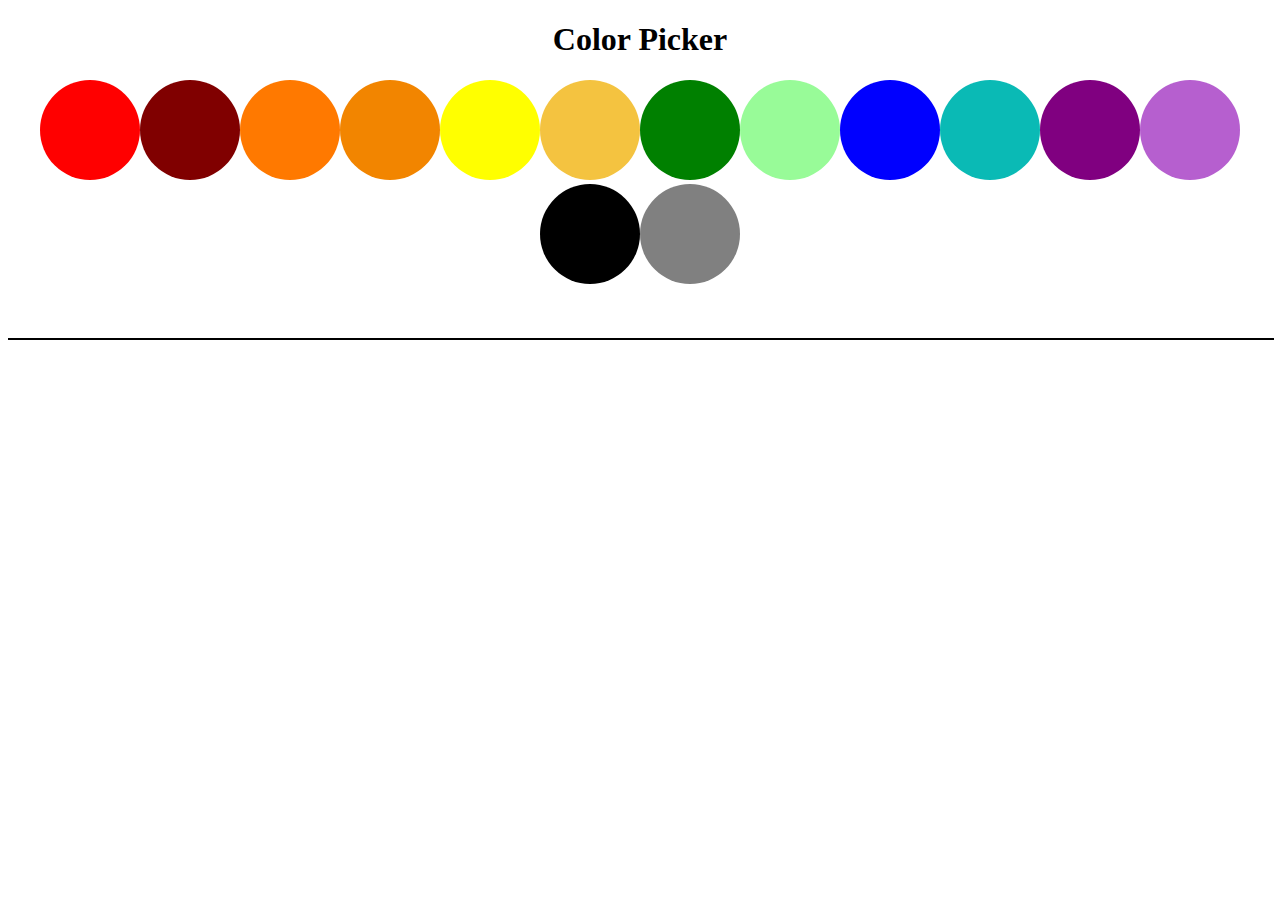
<file: index.html>
<!DOCTYPE html>
<html lang="en" dir="ltr">
  <head>
    <link rel="stylesheet" href="master.css">
    <meta charset="utf-8">
    <title>M Color Picker</title>
  </head>
  <body>
    <h1>Color Picker</h1>
    <div class="flexbox">
      <a href="red.html"><span id="red" class="colors"></span></a>
      <a href="marron.html"><span id="marron" class="colors"></span></a>
      <a href="orange.html"><span id="orange" class="colors"></span></a>
      <a href="tangerine.html"><span id="tangerine" class="colors"></span></a>
      <a href="yellow.html"><span id="yellow" class="colors"></span></a>

      <a href="saffron.html"><span id="saffron" class="colors"></span></a>

      <a href="green.html"><span id="green" class="colors"></span></a>

      <a href="mint.html"><span id="mint" class="colors"></span></a>
      <a href="blue.html"><span id="blue" class="colors"></span></a>
      <a href="pregnant-woman-blue.html"><span id="pregnant-woman-blue" class="colors"></span></a>
      <a href="purple.html"><span id="purple" class="colors"></span></a>
      <a href="lilac.html"><span id="lilac" class="colors"></span></a>

      <a href="black.html"><span id="black" class="colors"></span></a>
      <a href="gray.html"><span id="gray" class="colors"></span></a>

    </div>
    <div class="line"></div>
  </body>
</html>
</file>
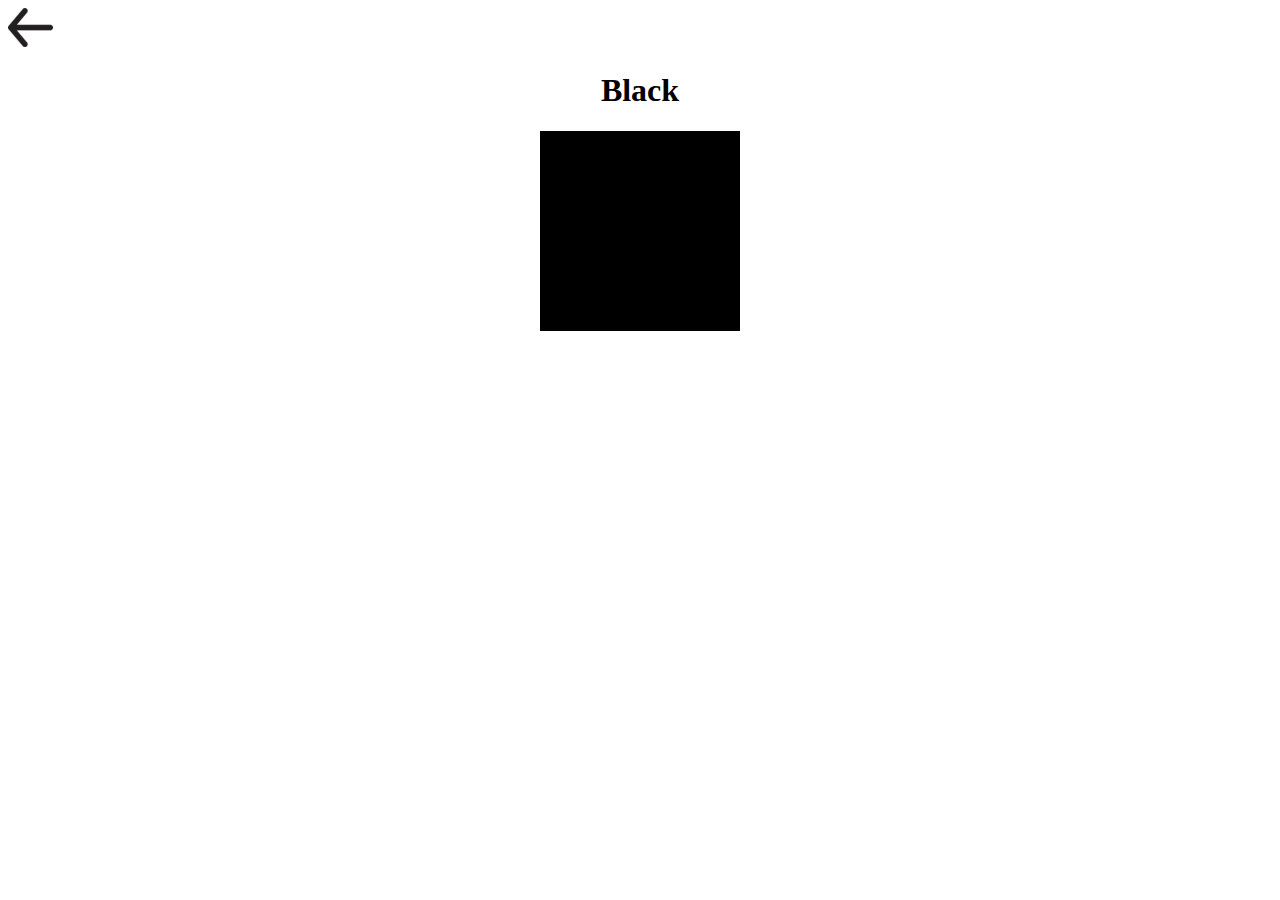
<file: black.html>
<!DOCTYPE html>
<html lang="en" dir="ltr">
  <head>
    <style media="screen">
      h1 {
        text-align: center;
      }

      div {
        margin: 0 auto;
        width: 200px;
        height: 200px;
        background-color: black;
      }
    </style>
    <meta charset="utf-8">
    <title>Black</title>
  </head>
  <body>
        <a href="index.html"><img src="backarrow.png" alt=""></a>
    <h1>Black</h1>
    <div class="">

    </div>
  </body>
</html>
</file>
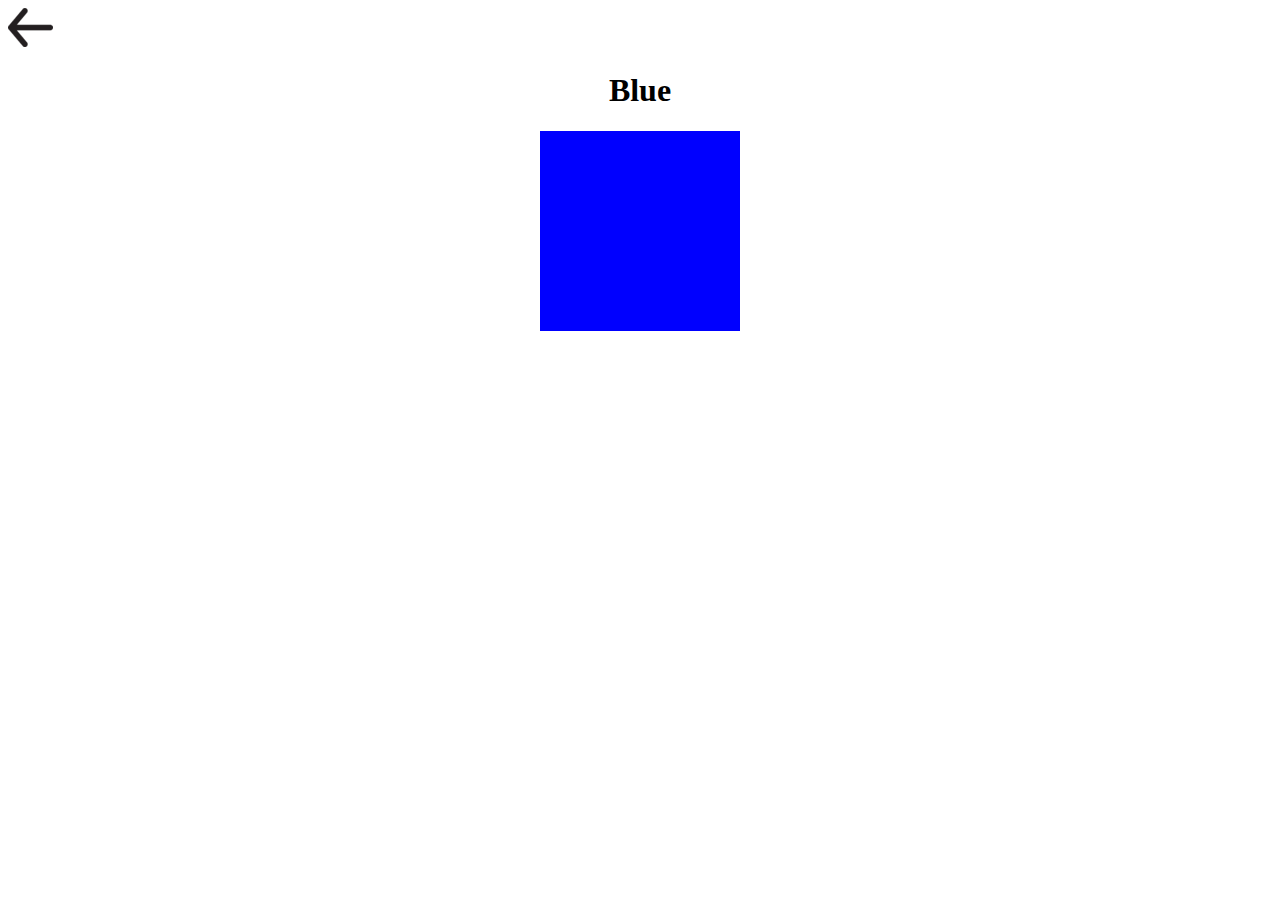
<file: blue.html>
<!DOCTYPE html>
<html lang="en" dir="ltr">
  <head>
    <style media="screen">
      h1 {
        text-align: center;
      }

      div {
        margin: 0 auto;
        width: 200px;
        height: 200px;
        background-color: blue;
      }
    </style>
    <meta charset="utf-8">
    <title>Blue</title>
  </head>
  <body>
        <a href="index.html"><img src="backarrow.png" alt=""></a>
    <h1>Blue</h1>
    <div class="">

    </div>
  </body>
</html>
</file>
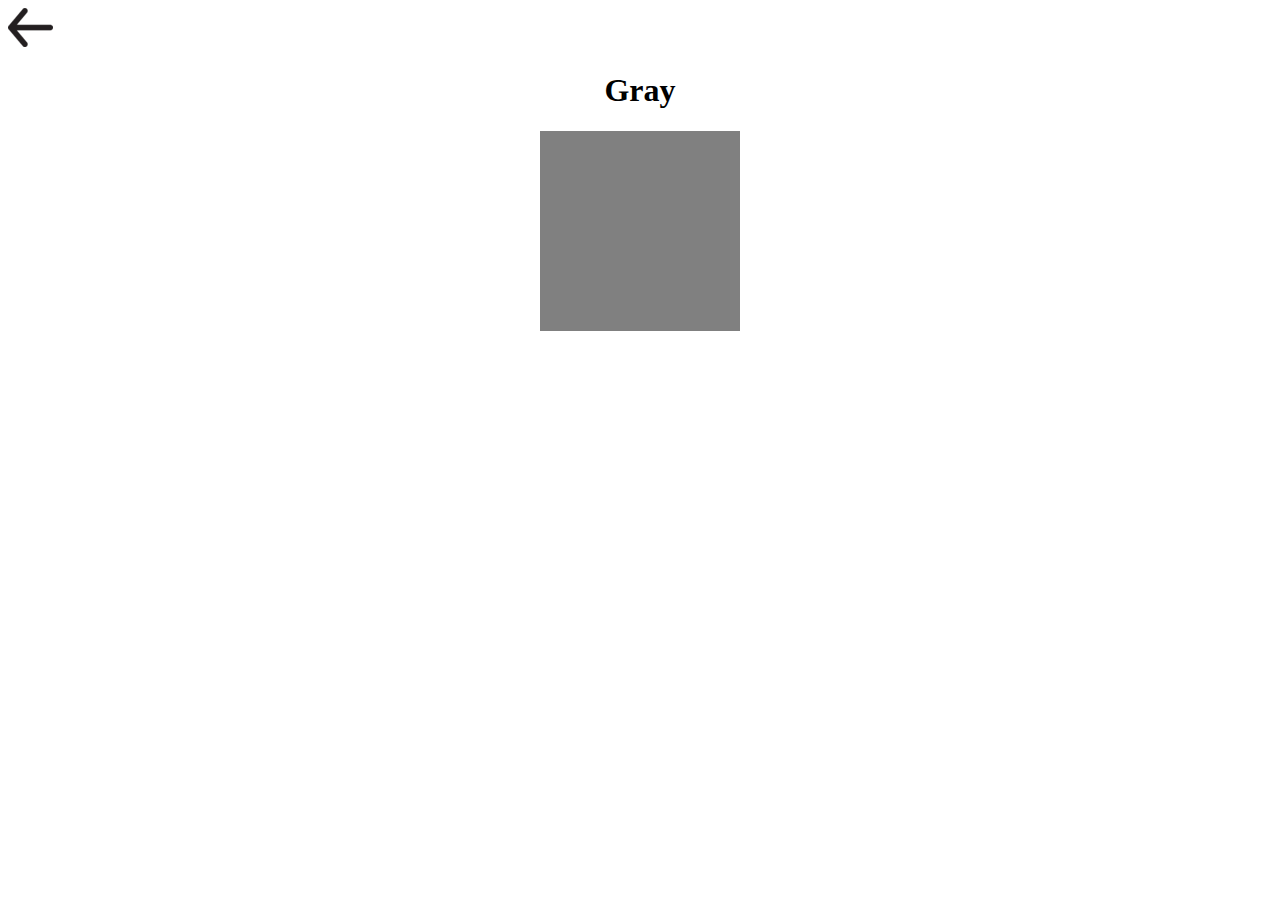
<file: gray.html>
<!DOCTYPE html>
<html lang="en" dir="ltr">
  <head>
    <style media="screen">
      h1 {
        text-align: center;
      }

      div {
        margin: 0 auto;
        width: 200px;
        height: 200px;
        background-color: gray;
      }
    </style>
    <meta charset="utf-8">
    <title>Gray</title>
  </head>
  <body>
        <a href="index.html"><img src="backarrow.png" alt=""></a>
    <h1>Gray</h1>
    <div class="">

    </div>
  </body>
</html>
</file>
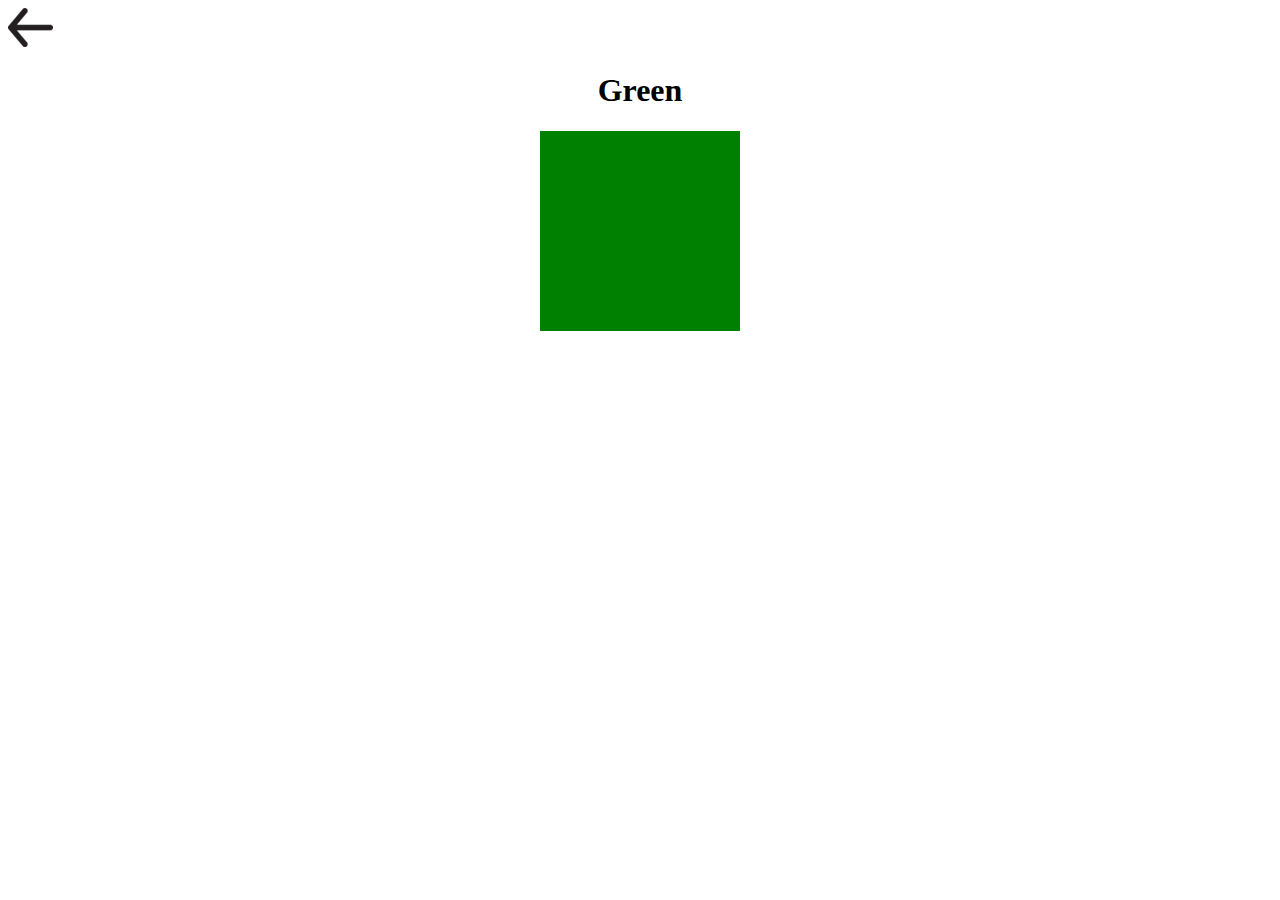
<file: green.html>
<!DOCTYPE html>
<html lang="en" dir="ltr">
  <head>
    <style media="screen">
      h1 {
        text-align: center;
      }

      div {
        margin: 0 auto;
        width: 200px;
        height: 200px;
        background-color: green;
      }
    </style>
    <meta charset="utf-8">
    <title>Green</title>
  </head>
  <body>
        <a href="index.html"><img src="backarrow.png" alt=""></a>
    <h1>Green</h1>
    <div class="">

    </div>
  </body>
</html>
</file>
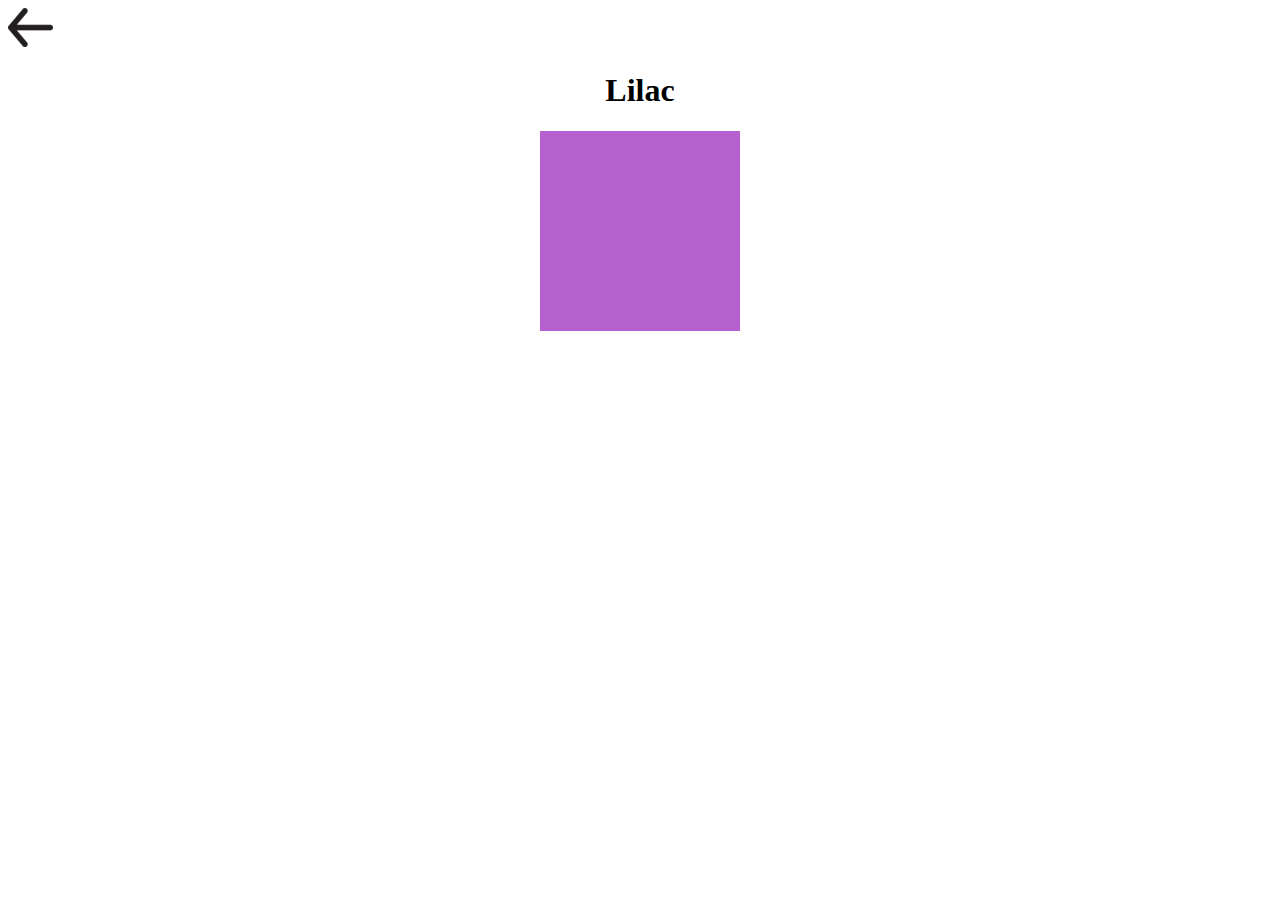
<file: lilac.html>
<!DOCTYPE html>
<html lang="en" dir="ltr">
  <head>
    <style media="screen">
      h1 {
        text-align: center;
      }

      div {
        margin: 0 auto;
        width: 200px;
        height: 200px;
        background-color: #B65FCF;
      }
    </style>
    <meta charset="utf-8">
    <title>Lilac</title>
  </head>
  <body>
        <a href="index.html"><img src="backarrow.png" alt=""></a>
    <h1>Lilac</h1>
    <div class="">

    </div>
  </body>
</html>
</file>
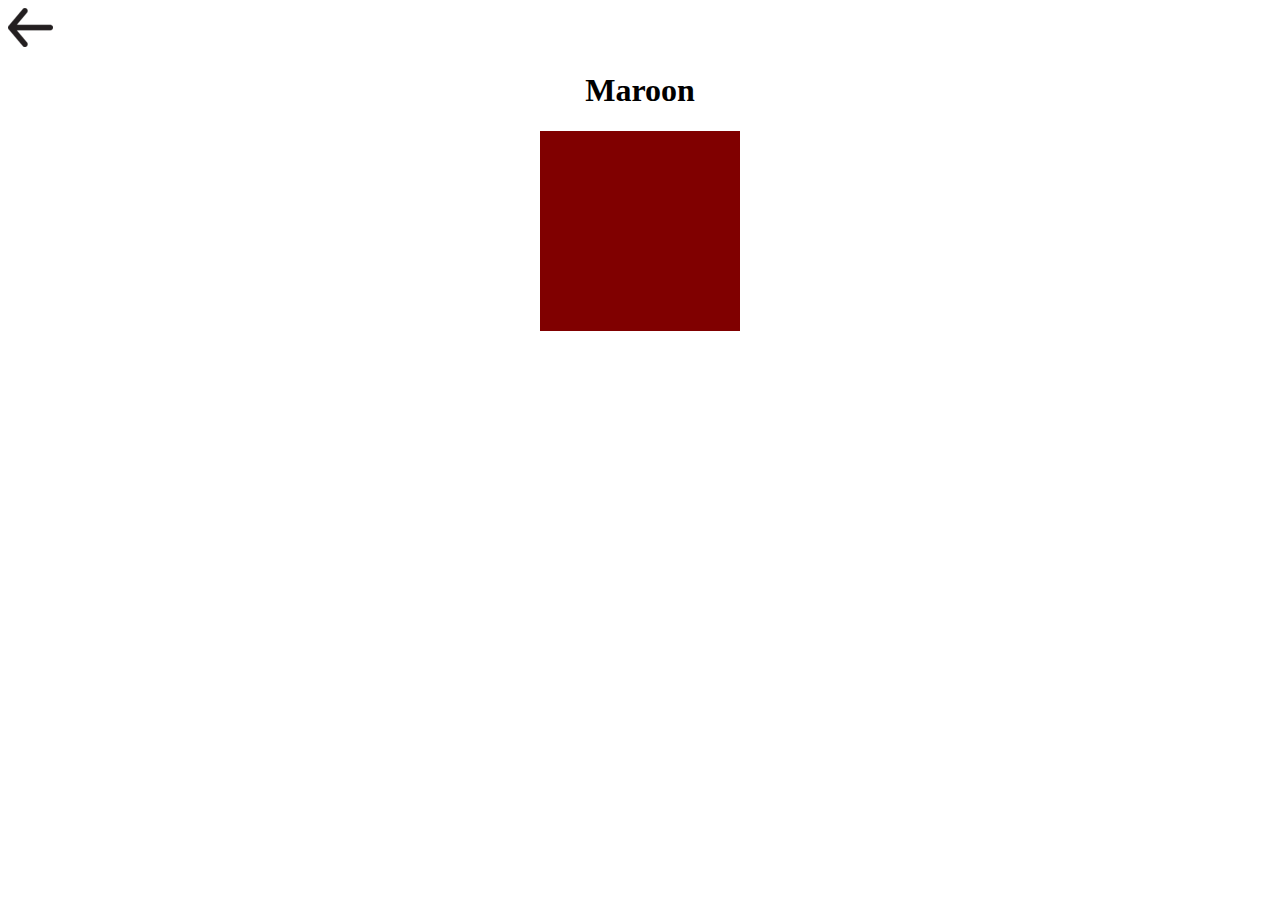
<file: marron.html>
<!DOCTYPE html>
<html lang="en" dir="ltr">
  <head>
    <style media="screen">
      h1 {
        text-align: center;
      }

      div {
        margin: 0 auto;
        width: 200px;
        height: 200px;
        background-color: #800000;
      }
    </style>
    <meta charset="utf-8">
    <title>Maroon</title>
  </head>
  <body>
        <a href="index.html"><img src="backarrow.png" alt=""></a>
    <h1>Maroon</h1>
    <div class="">

    </div>
  </body>
</html>
</file>
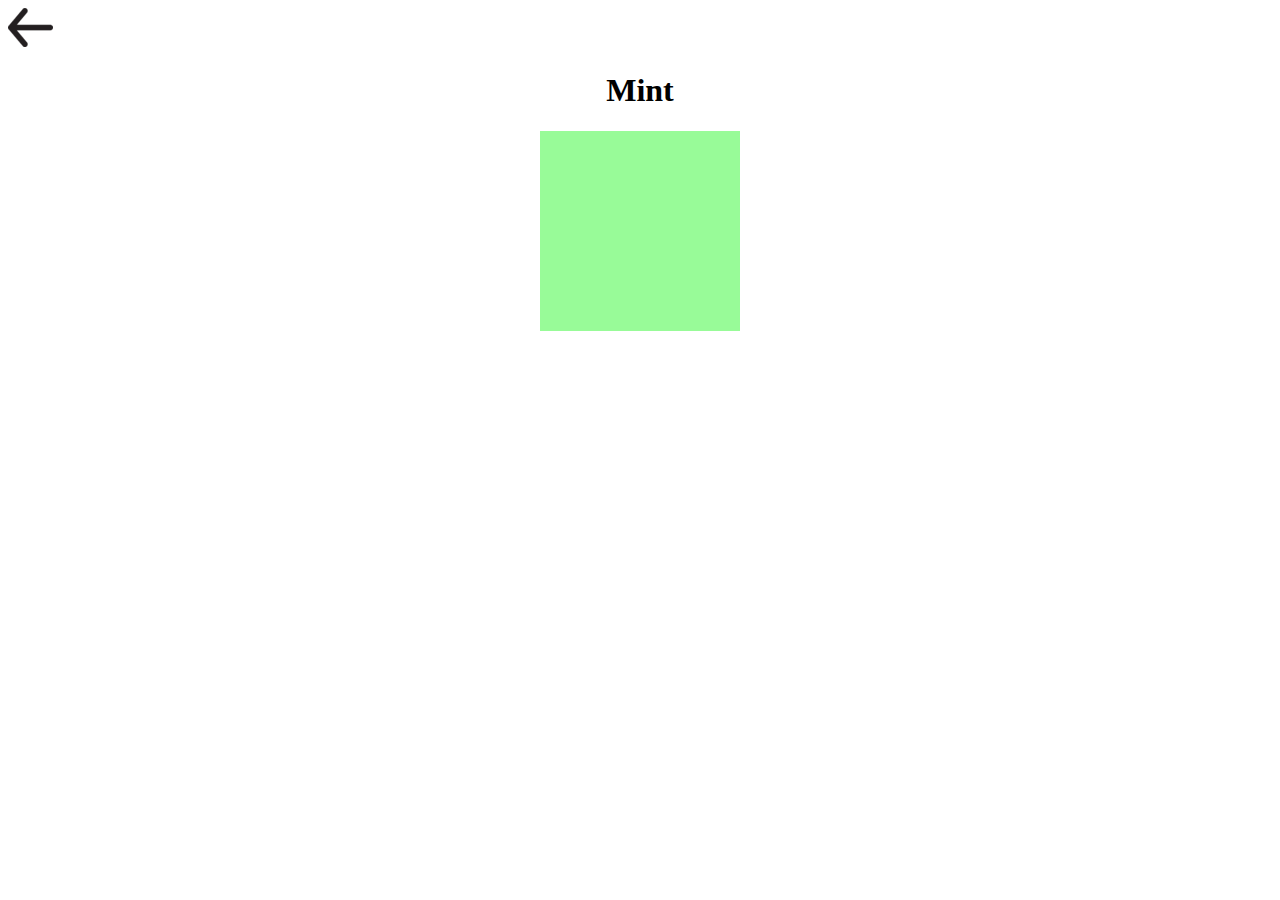
<file: mint.html>
<!DOCTYPE html>
<html lang="en" dir="ltr">
  <head>
    <style media="screen">
      h1 {
        text-align: center;
      }

      div {
        margin: 0 auto;
        width: 200px;
        height: 200px;
        background-color: #98FB98;
      }
    </style>
    <meta charset="utf-8">
    <title>Mint</title>
  </head>
  <body>
        <a href="index.html"><img src="backarrow.png" alt=""></a>
    <h1>Mint</h1>
    <div class="">

    </div>
  </body>
</html>
</file>
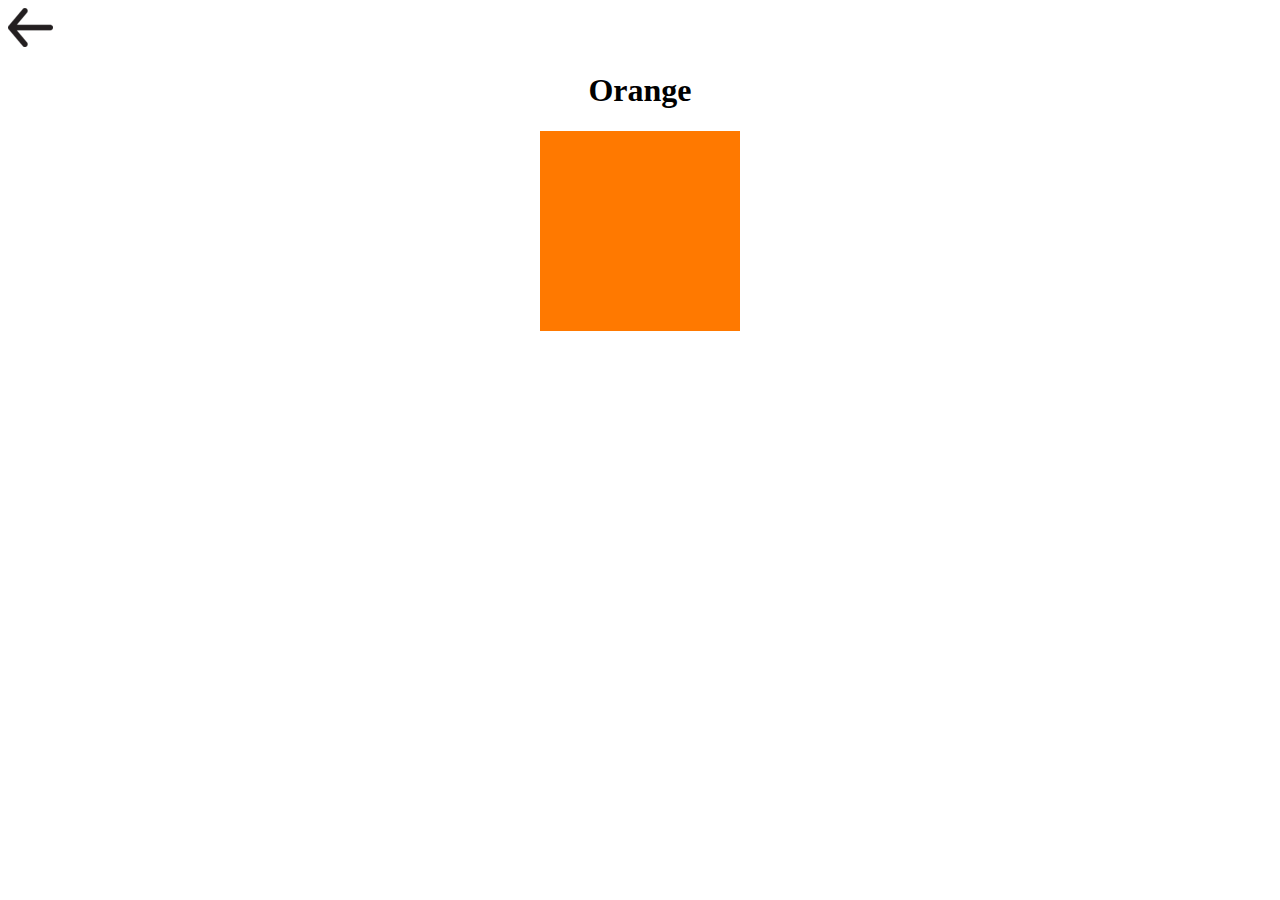
<file: orange.html>
<!DOCTYPE html>
<html lang="en" dir="ltr">
  <head>
    <style media="screen">
      h1 {
        text-align: center;
      }

      div {
        margin: 0 auto;
        width: 200px;
        height: 200px;
        background-color: #FF7900;
      }
    </style>
    <meta charset="utf-8">
    <title>Orange</title>
  </head>
  <body>
        <a href="index.html"><img src="backarrow.png" alt=""></a>
    <h1>Orange</h1>
    <div class="">

    </div>
  </body>
</html>
</file>
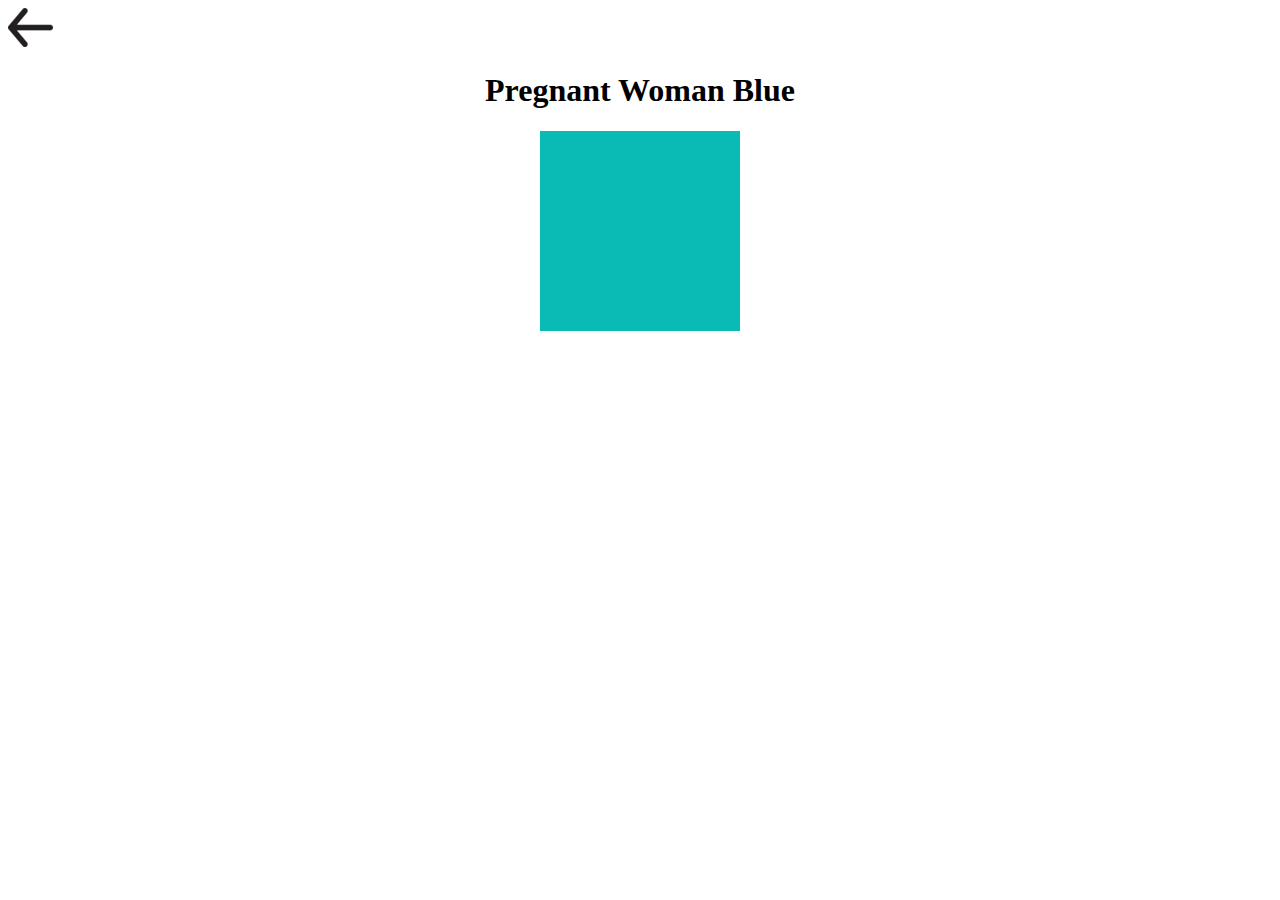
<file: pregnant-woman-blue.html>
<!DOCTYPE html>
<html lang="en" dir="ltr">
  <head>
    <style media="screen">
      h1 {
        text-align: center;
      }

      div {
        margin: 0 auto;
        width: 200px;
        height: 200px;
        background-color: #0ABAB5;
      }
    </style>
    <meta charset="utf-8">
    <title>Pregnant Woman Blue</title>
  </head>
  <body>
    <a href="index.html"><img src="backarrow.png" alt=""></a>

    <h1>Pregnant Woman Blue</h1>
    <div class="">

    </div>
  </body>
</html>
</file>
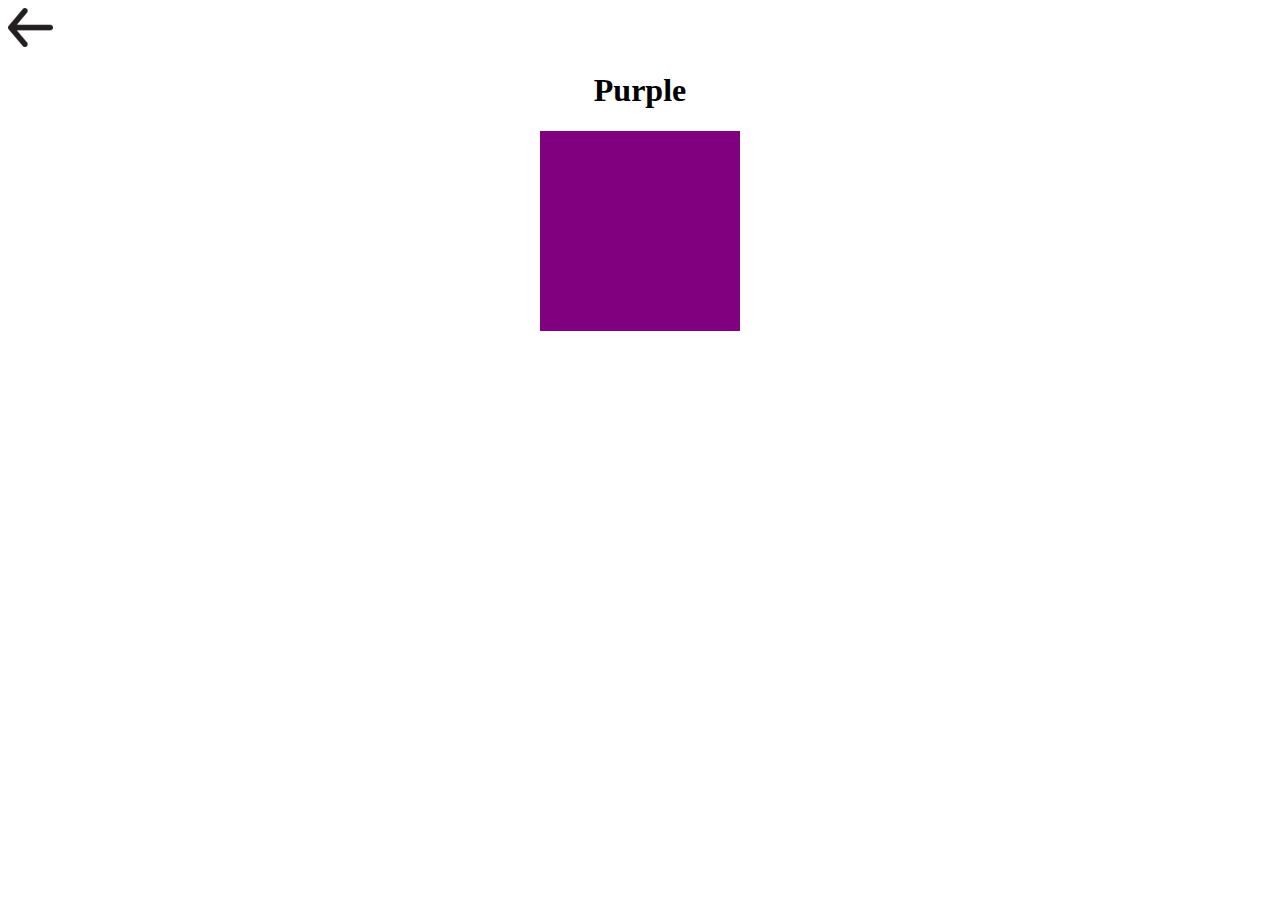
<file: purple.html>
<!DOCTYPE html>
<html lang="en" dir="ltr">
  <head>
    <style media="screen">
      h1 {
        text-align: center;
      }

      div {
        margin: 0 auto;
        width: 200px;
        height: 200px;
        background-color: purple;
      }
    </style>
    <meta charset="utf-8">
    <title>Purple</title>
  </head>
  <body>
        <a href="index.html"><img src="backarrow.png" alt=""></a>
    <h1>Purple</h1>
    <div class="">

    </div>
  </body>
</html>
</file>
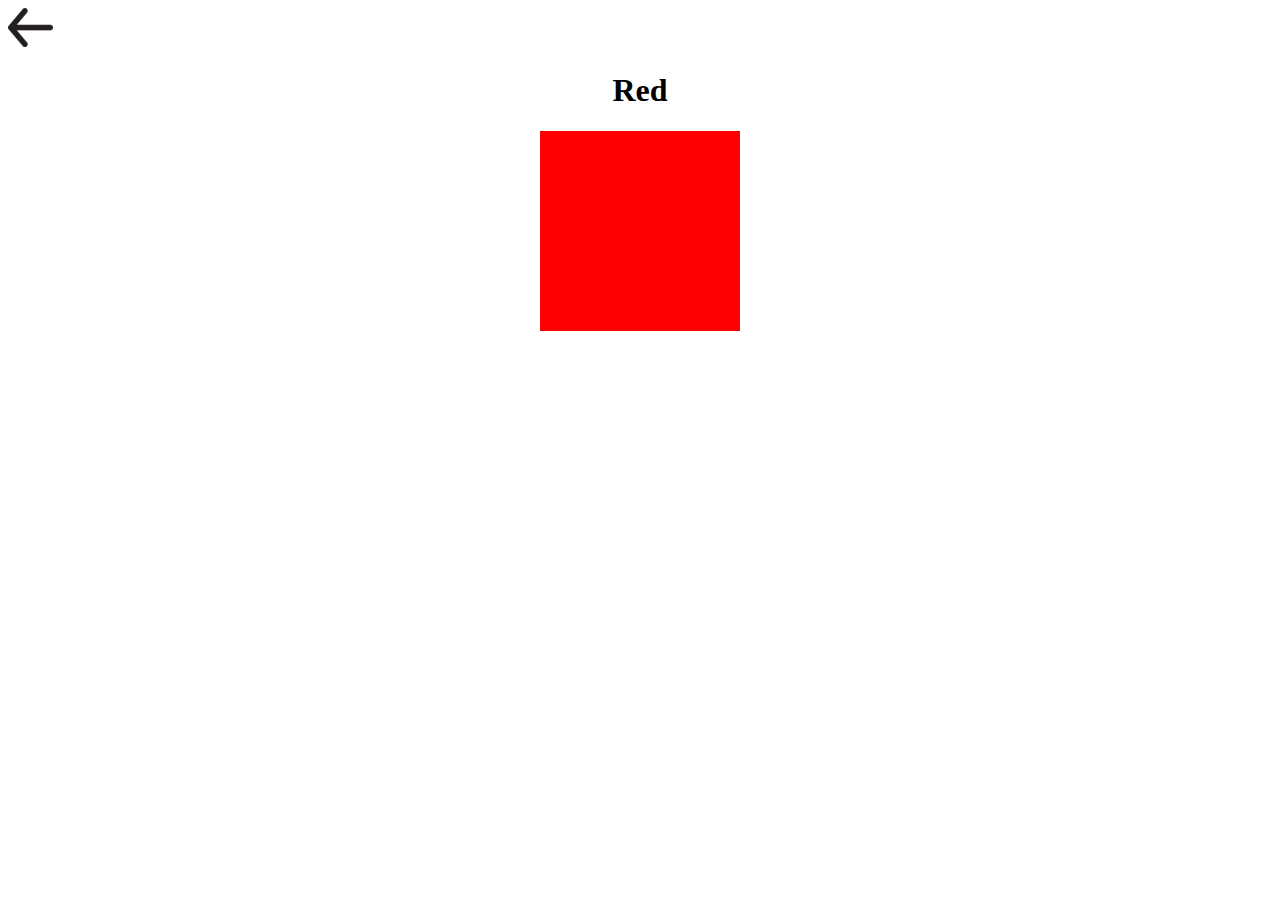
<file: red.html>
<!DOCTYPE html>
<html lang="en" dir="ltr">
  <head>
    <style media="screen">
      h1 {
        text-align: center;
      }

      div {
        margin: 0 auto;
        width: 200px;
        height: 200px;
        background-color: red;
      }
    </style>
    <meta charset="utf-8">
    <title>Red</title>
  </head>
  <body>
        <a href="index.html"><img src="backarrow.png" alt=""></a>
    <h1>Red</h1>
    <div class="">

    </div>
  </body>
</html>
</file>
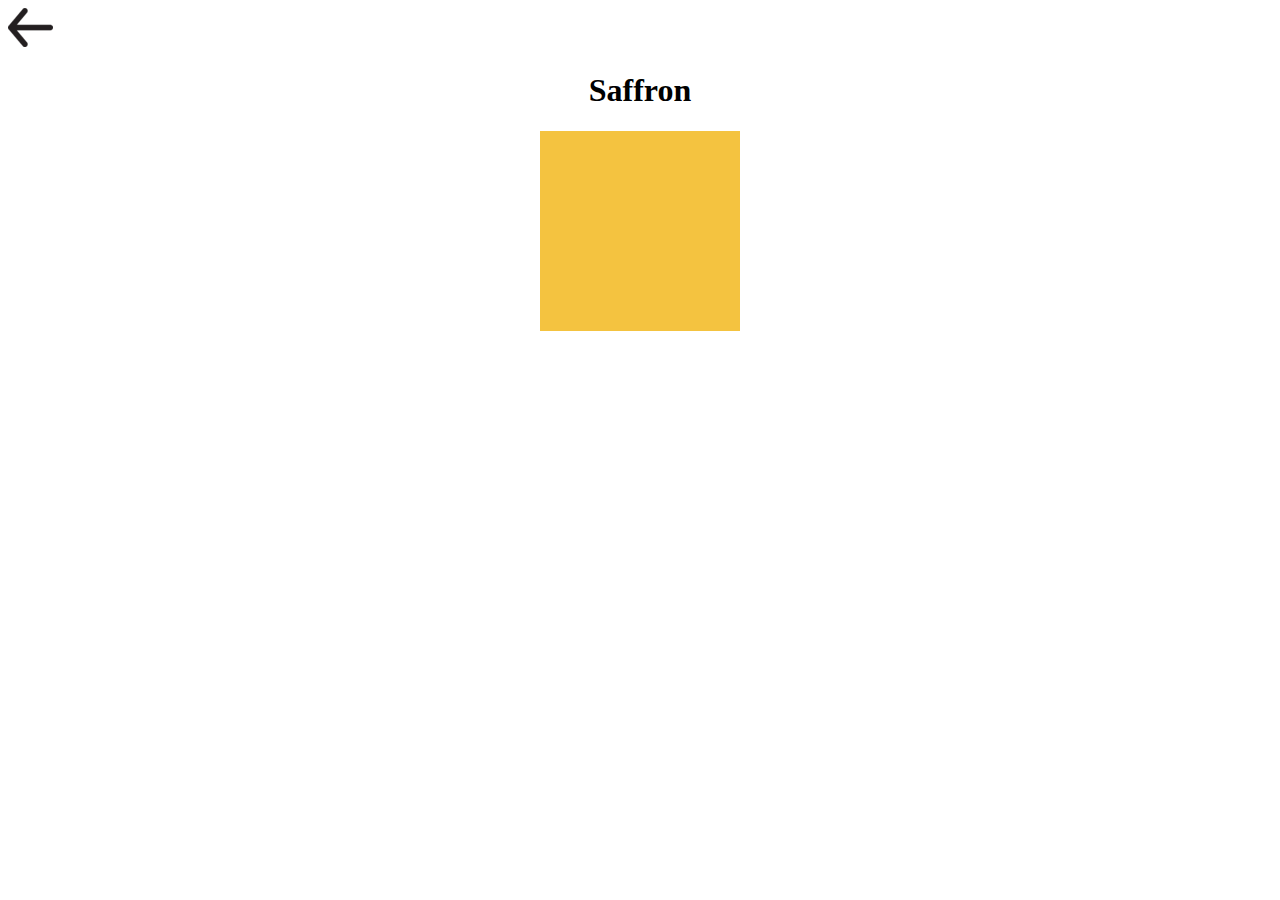
<file: saffron.html>
<!DOCTYPE html>
<html lang="en" dir="ltr">
  <head>
    <style media="screen">
      h1 {
        text-align: center;
      }

      div {
        margin: 0 auto;
        width: 200px;
        height: 200px;
        background-color: #F4C340;
      }
    </style>
    <meta charset="utf-8">
    <title>Saffron</title>
  </head>
  <body>
        <a href="index.html"><img src="backarrow.png" alt=""></a>
    <h1>Saffron</h1>
    <div class="">

    </div>
  </body>
</html>
</file>
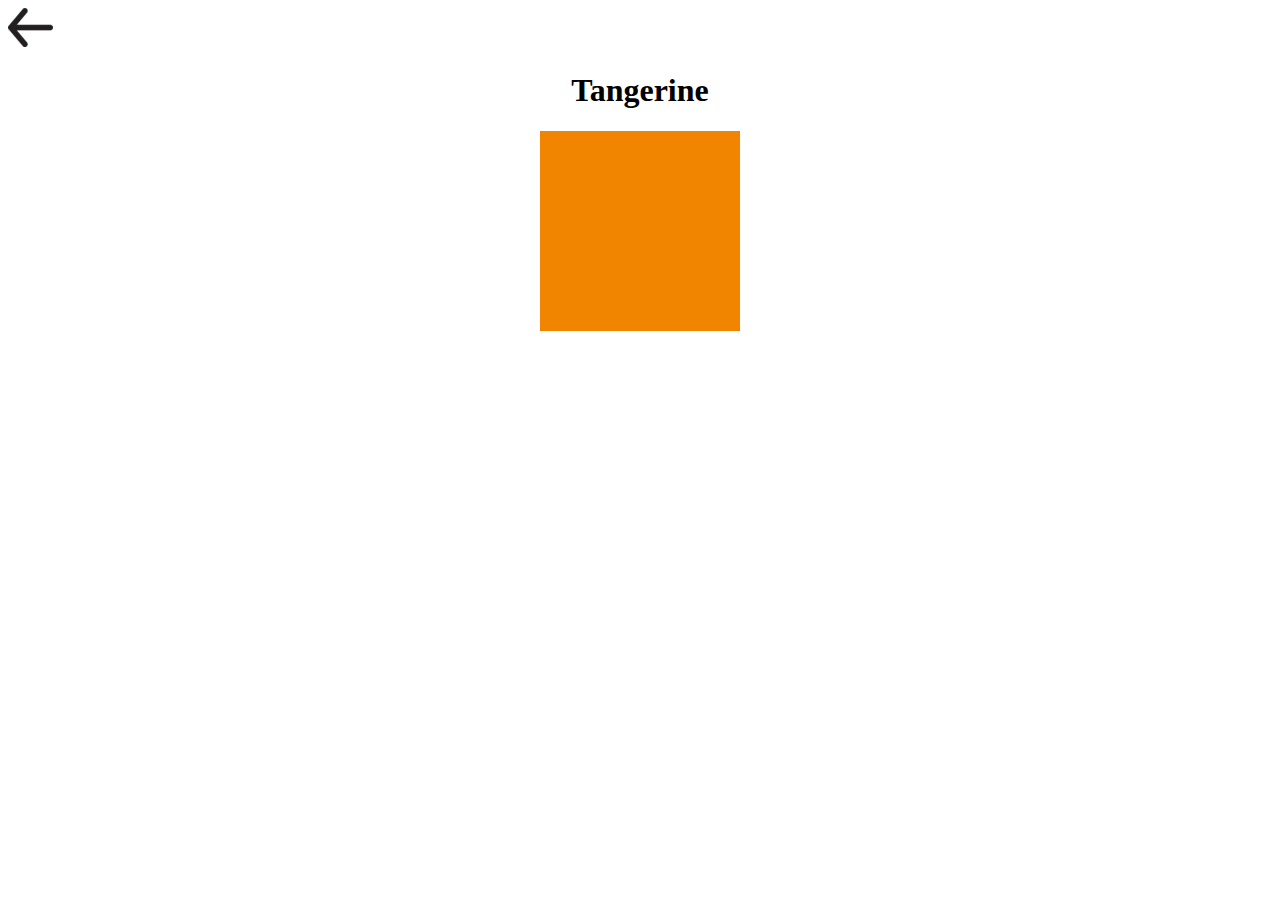
<file: tangerine.html>
<!DOCTYPE html>
<html lang="en" dir="ltr">
  <head>
    <style media="screen">
      h1 {
        text-align: center;
      }

      div {
        margin: 0 auto;
        width: 200px;
        height: 200px;
        background-color: #F28500;
      }
    </style>
    <meta charset="utf-8">
    <title>Tangerine</title>
  </head>
  <body>
        <a href="index.html"><img src="backarrow.png" alt=""></a>
    <h1>Tangerine</h1>
    <div class="">

    </div>
  </body>
</html>
</file>
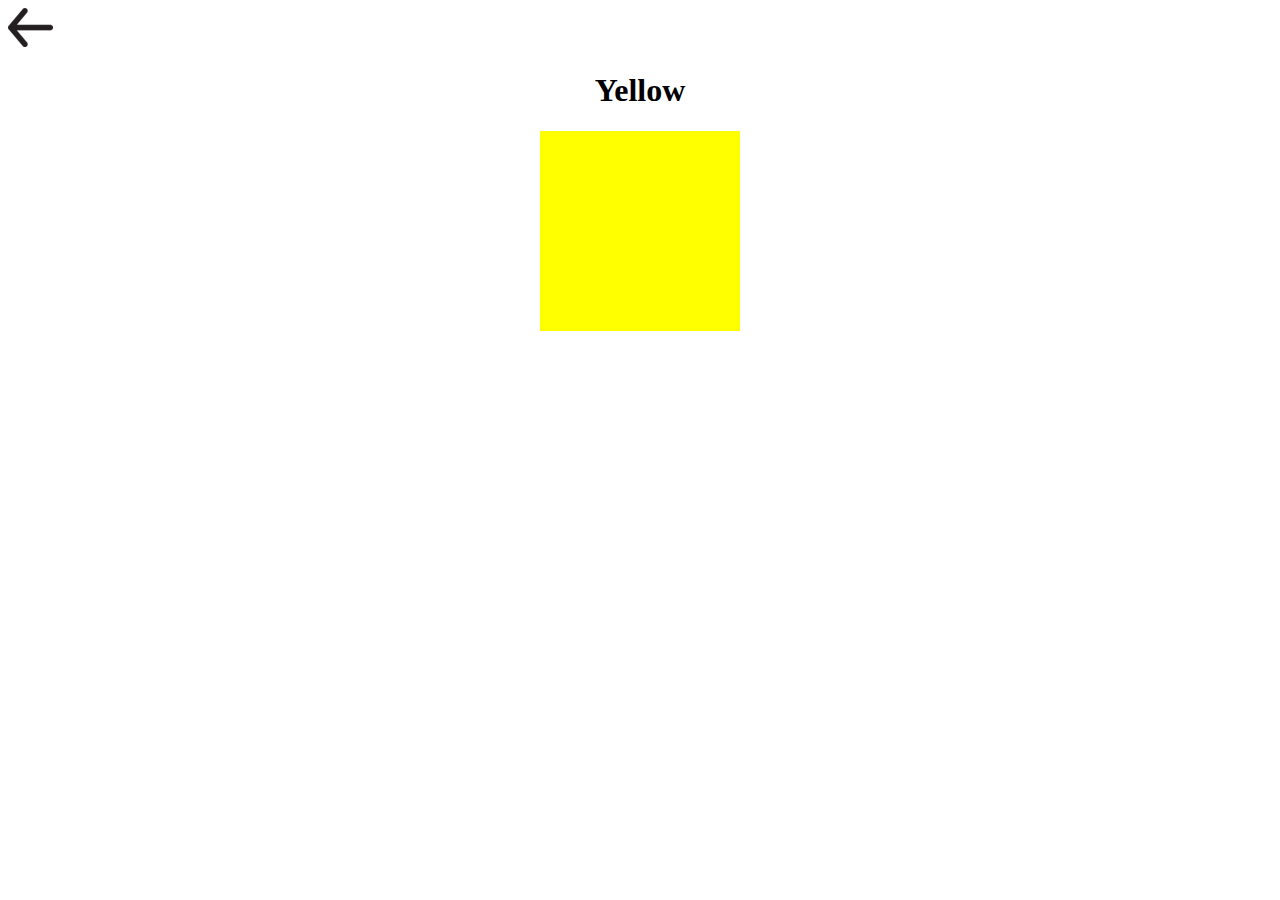
<file: yellow.html>
<!DOCTYPE html>
<html lang="en" dir="ltr">
  <head>
    <style media="screen">
      h1 {
        text-align: center;
      }

      div {
        margin: 0 auto;
        width: 200px;
        height: 200px;
        background-color: yellow;
      }
    </style>
    <meta charset="utf-8">
    <title>Yellow</title>
  </head>
  <body>
        <a href="index.html"><img src="backarrow.png" alt=""></a>
    <h1>Yellow</h1>
    <div class="">

    </div>
  </body>
</html>
</file>
<file: master.css>
h1 {
  text-align: center;
}

.line {
  margin-top: 50px;
  width: 100%;
  height: 0.1px;
  border: 1px solid black;
}

div {
  display: flex;
    margin-left: 0 auto;
    flex-wrap: wrap;
    flex-direction: row;
    align-items: center;
    justify-content: center;
}

span {

  border-radius: 50%;
  width: 100px;
  height: 100px;
  display: inline-block;

}

#red {
  background-color: red;
}

#marron {
  background-color: #800000
}

#orange {
  background-color: #FF7900;
}

#tangerine {
  background-color: #F28500;
}

#yellow {
  background-color: yellow;
}

#saffron {
  background-color: #F4C340;
}


#green {
  background-color: green;
}

#mint {
  background-color: #98FB98;
}

#blue {
  background-color: blue;
}

#pregnant-woman-blue {
  background-color: #0ABAB5;
}

#purple {
  background-color: purple;
}

#lilac {
  background-color: #B65FCF;
}

#black {
  background-color: black;
}

#gray {
  background-color: gray;
}
</file>
